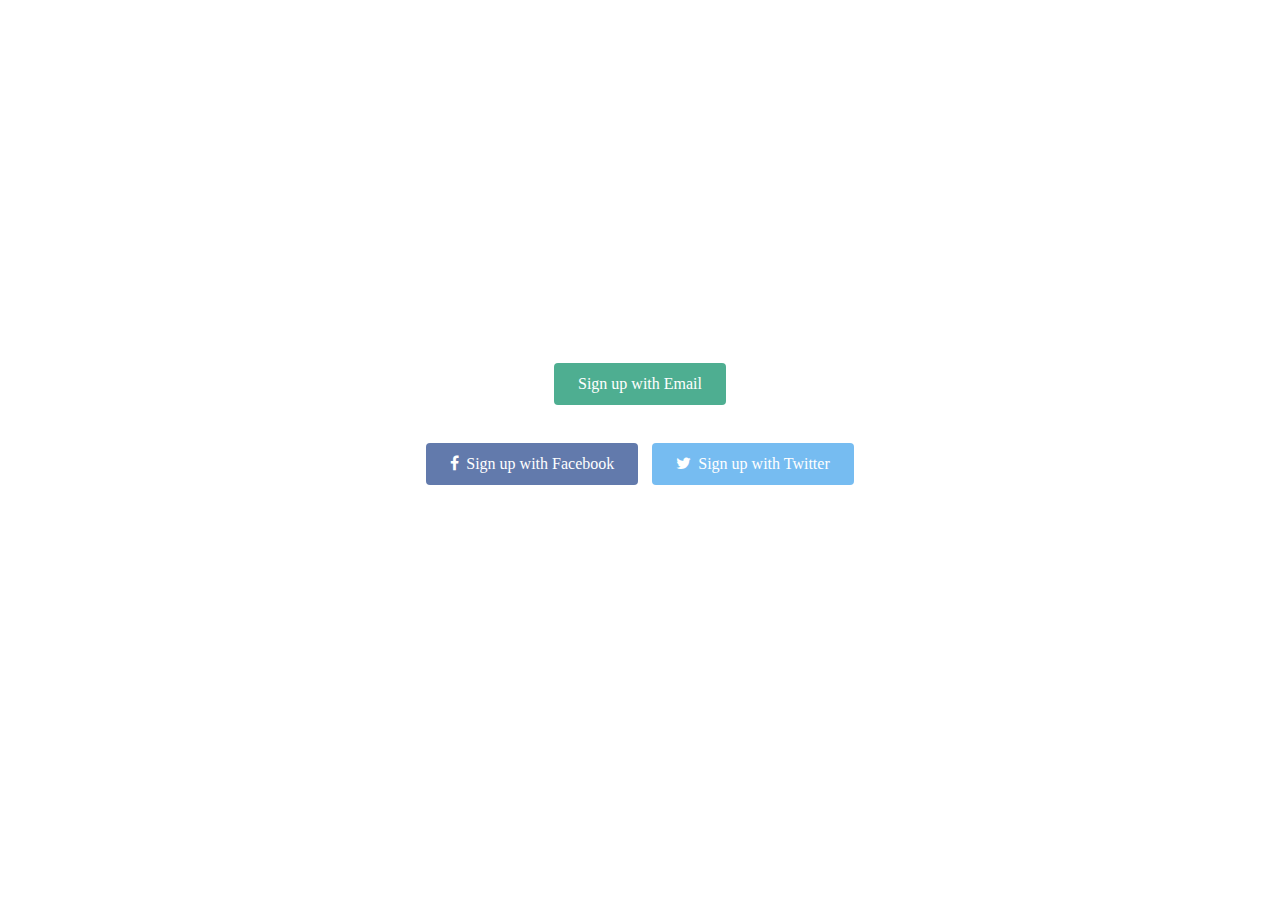
<file: html_dojo_2/page1/index.html>
<!DOCTYPE html>
<html>
  <head>
    <meta charset="utf-8">
    <title>Progate</title>
    <link rel="stylesheet" href="stylesheet.css">
    <!-- Load Font Awesome here -->
    <link rel="stylesheet" href="//maxcdn.bootstrapcdn.com/font-awesome/4.3.0/css/font-awesome.min.css">
  </head>
  <body>
    <!-- Write your code below -->
    <div class="top-wrapper">
      <div class="container">
        <h1>LEARN TO CODE</h1>
        <h1>LEARN TO BE CREATIVE</h1>
        <p>Progate is a web service where you can learn programming online.</p>
        <p>We offer you a fully equipped coding environment to get you started.</p>
        <div class="btn-wrapper">
          <a href="#" class="btn signup">Sign up with Email</a>
          <p>or</p>
          <a href="#" class="btn facebook"><span class="fa fa-facebook"></span> Sign up with Facebook</a>
          <a href="#" class="btn twitter"><span class="fa fa-twitter"></span> Sign up with Twitter</a>
        </div>
      </div>
    </div>
  </body>
</html>
</file>
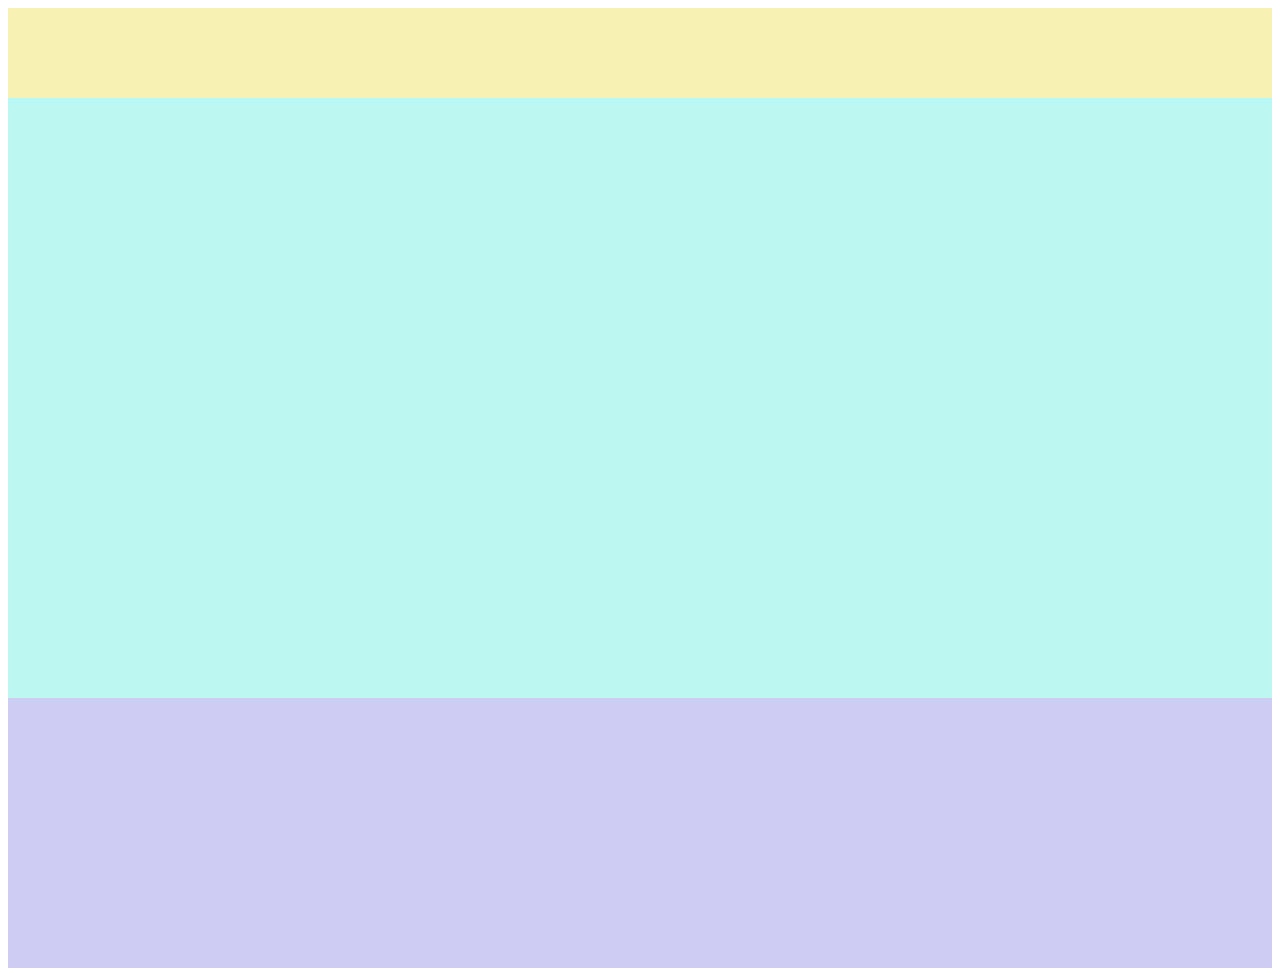
<file: html_study_1/page12/index.html>
<!DOCTYPE html>
<html>
  <head>
    <meta charset="utf-8">
    <title>Progate</title>
    <link rel="stylesheet" href="stylesheet.css">
  </head>
  <body>
    <!-- Add a <div> tag with the "header" class -->
    <div class="header">
      
    </div>
    
    <!-- Add a <div> tag with the "main" class -->
    <div class="main"></div>
    
    <!-- Add a <div> tag with the "footer" class -->
    <div class="footer"></div>
    
  </body>
</html>
</file>
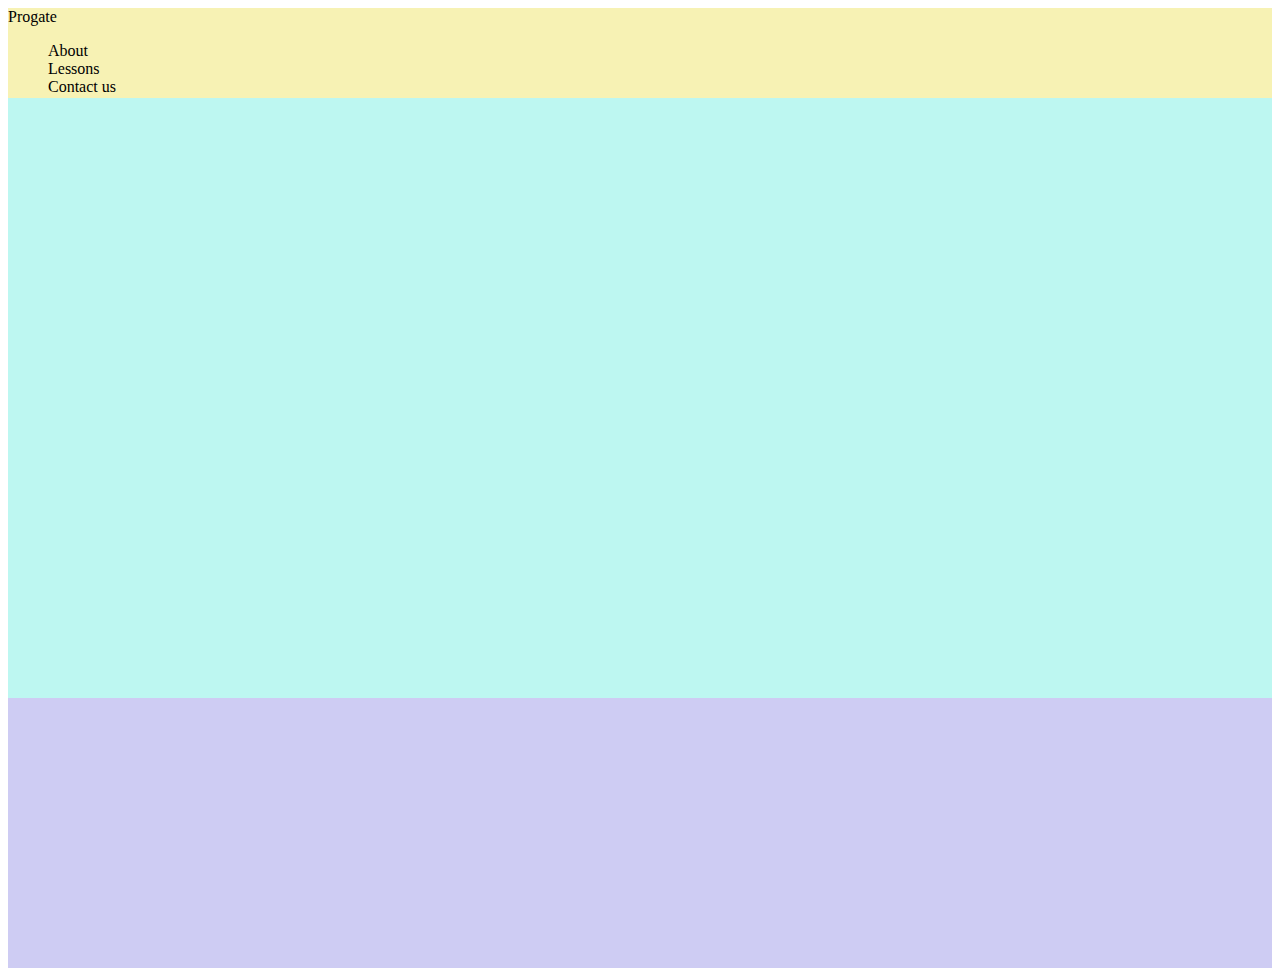
<file: html_study_1/page13/index.html>
<!DOCTYPE html>
<html>
  <head>
    <meta charset="utf-8">
    <title>Progate</title>
    <link rel="stylesheet" href="stylesheet.css">
  </head>
  <body>
    <div class="header">
      <div class="header-logo">Progate</div>
      <div class="header-list">
        <ul>
          <li>About</li>
          <li>Lessons</li>
          <li>Contact us</li>
        </ul>
      </div>
    </div>
    <div class="main">
    </div>
    <div class="footer">
    </div>
  </body>
</html>
</file>
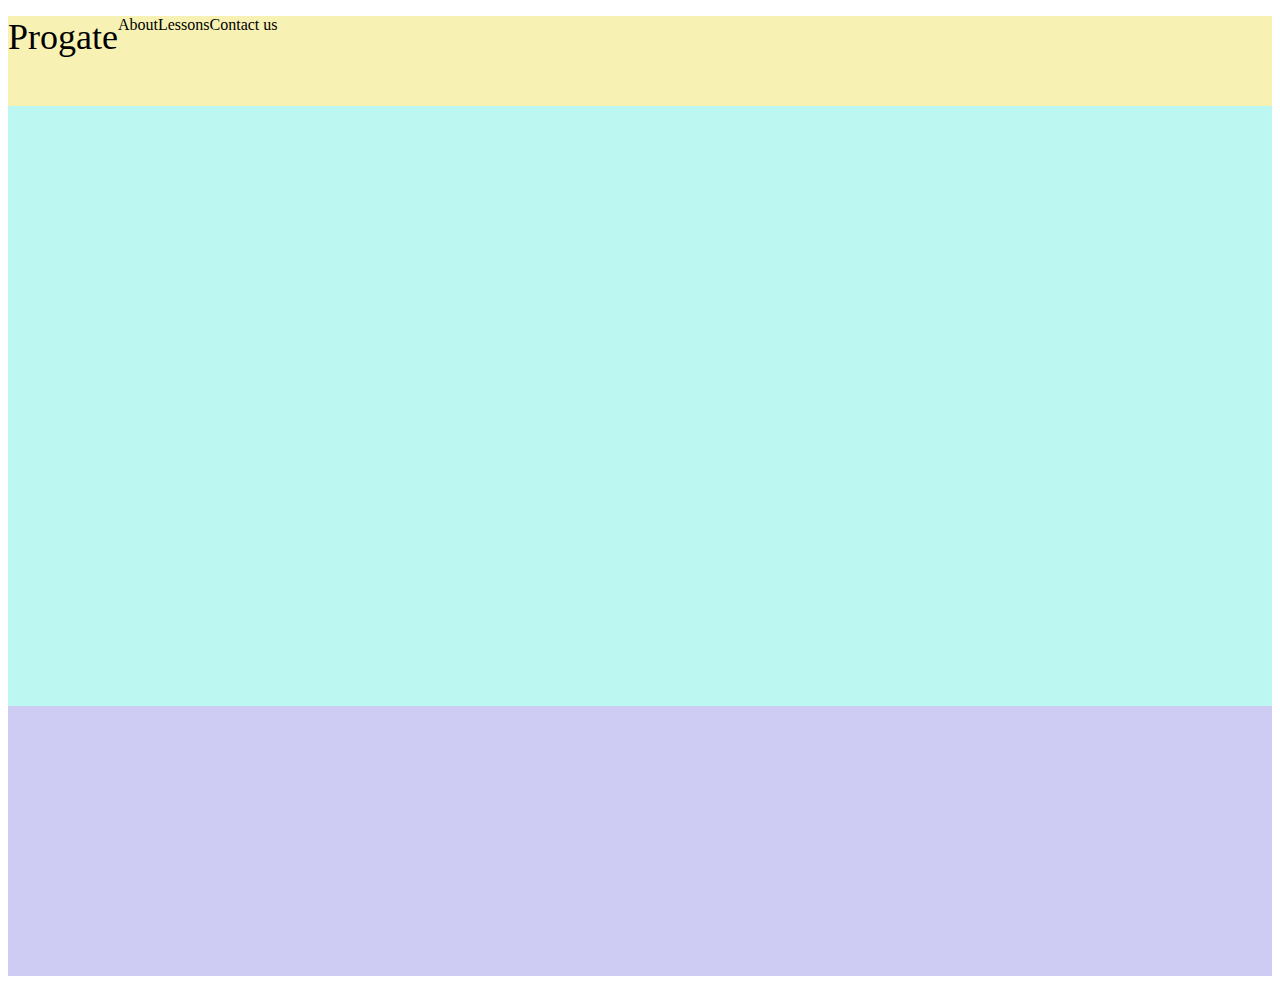
<file: html_study_1/page14/index.html>
<!DOCTYPE html>
<html>
  <head>
    <meta charset="utf-8">
    <title>Progate</title>
    <link rel="stylesheet" href="stylesheet.css">
  </head>
  <body>
    <div class="header">
      <div class="header-logo">Progate</div>
      <div class="header-list">
        <ul>
          <li>About</li>
          <li>Lessons</li>
          <li>Contact us</li>
        </ul>
      </div>
    </div>
    <div class="main">
    </div>
    <div class="footer">
    </div>
  </body>
</html>
</file>
<file: html_study_1/page12/stylesheet.css>
body {
  font-family: "Avenir Next";
}

/* Change header's background-color to #f7f2b4, and height to 90px */
.header{
  background-color : #f7f2b4;
  height:90px;
}

/* Change main's background-color to #bdf7f1, and height to 600px */
.main{
  background-color:#bdf7f1;
  height:600px;
  
}

/* Change footer's background-color to #ceccf3, and height to 270px */

.footer{
  background-color:#ceccf3;
  height:270px;
  
}
</file>
<file: html_study_1/page13/stylesheet.css>
body {
  font-family: "Avenir Next";
}

li {
  list-style: none;
}

.header {
  background-color: #f7f2b4;
  height: 90px;
}

.main {
  background-color: #bdf7f1;
  height: 600px;
}

.footer {
  background-color: #ceccf3;
  height: 270px;
}
</file>
<file: html_study_1/page14/stylesheet.css>
body {
  font-family: "Avenir Next";
}

li {
  list-style: none;
  float: left;
}

.header {
  background-color: #f7f2b4;
  height: 90px;
}

/* Change header-logo's font-size to 36px, and float property to left */
.header-logo {
  font-size: 36px;
  float: left;
}

.main {
  background-color: #bdf7f1;
  height: 600px;
}

.footer {
  background-color: #ceccf3;
  height: 270px;
}
</file>
<file: html_dojo_2/page1/stylesheet.css>
/* Reset CSS (DO NOT DELETE) */
html, body,
ul, ol, li,
h1, h2, h3, h4, h5, h6, p, div {
  margin: 0;
  padding: 0;
}

body {
  font-family: "Lucida Grande";
}

li {
  list-style: none;
}

a {
  text-decoration: none;
}

/* Write your code below */
.top-wrapper{
  padding:180px 0 100px 0;
  background-image:url(https://prog-8.com/images/html/advanced/top_en.png);
  background-size:cover;
  color:white;
  text-align:center;
}
.container{
  width:1170px;
  margin: 0 auto;
}
.top-wrapper h1{
  opacity:0.7;
  font-size:45px;
  letter-spacing:5px;
  margin-bottom:10px;
}
.top-wrapper p{
  opacity: 0.7;
  margin-bottom:3px;
}
.btn-wrapper{
  margin:20px 0;
  
}
.btn-wrapper p{
  margin: 10px 0;
}
.signup{
  background-color:#239b76;
}
.facebook{
  background-color:#3b5998;
  margin-right:10px;
}
.twitter{
  background-color:#55acee;
}
.btn{
  padding:12px 24px;
  color:white;
  display:inline-block;
  opacity:0.8;
  border-radius:4px;
}
.btn:hover{
  opacity:1;
}
.fa{
  margin-right:3px;
}
</file>
